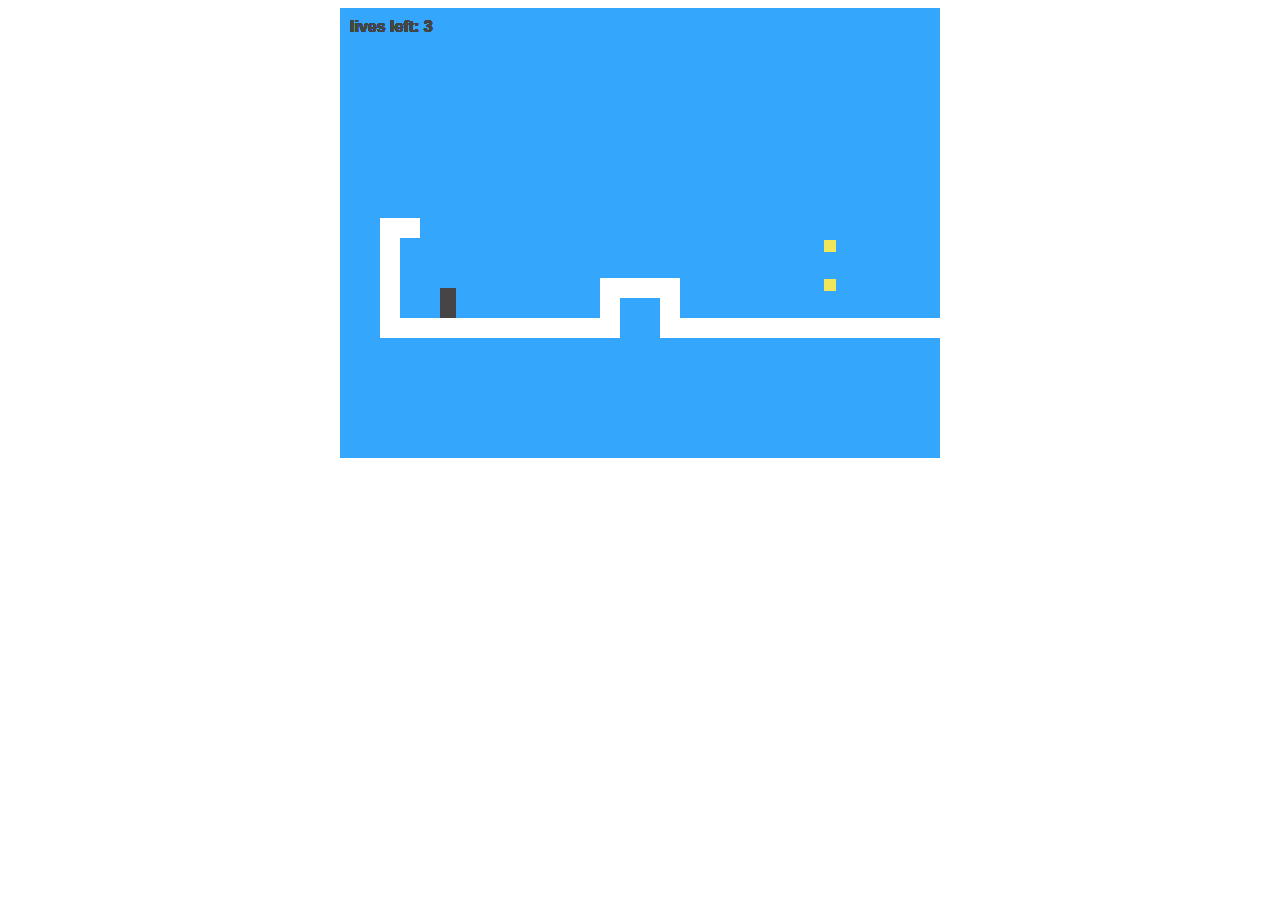
<file: eloquent javascript/game/index.html>
<html>
<head>
	<title>A Platform Game</title>

	<script type="text/javascript" src="game.js"></script>
	<script type="text/javascript" src="levels.js"></script>

	<link rel="stylesheet" type="text/css" href="styles.css">
</head>
<body onload="runGame(GAME_LEVELS, DOMDisplay)">
</body>
</html>
</file>
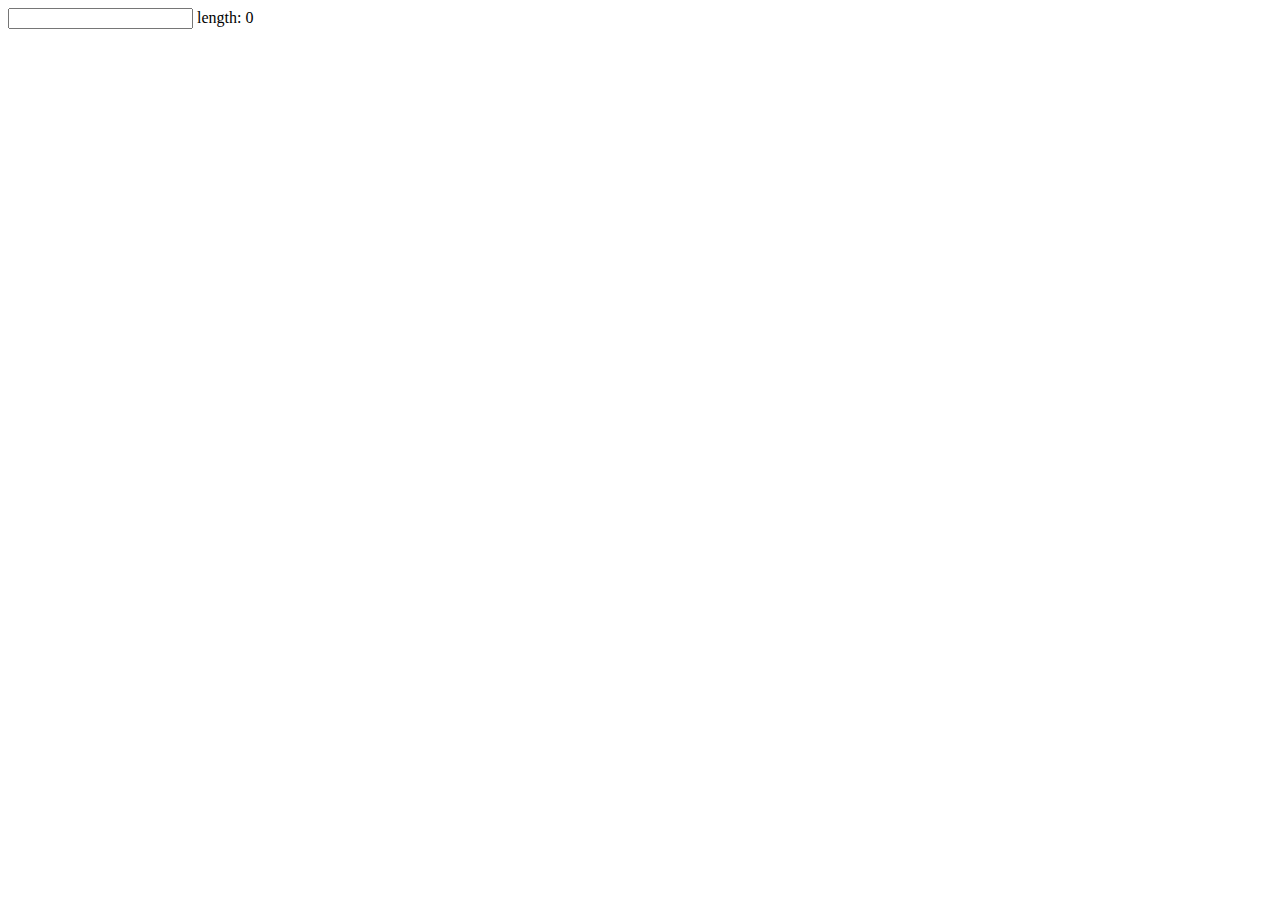
<file: eloquent javascript/input-event-in-action.html>
<html>
<head>
	<title></title>
</head>
<body>
	<input type="text"> length: <span class="length">0</span>
	<script>
	  var text = document.querySelector("input");
	  var output = document.querySelector("#length");
	  text.addEventListener("input", function() {
	    output.textContent = text.value.length;
	  });
	</script>
</body>
</html>
</file>
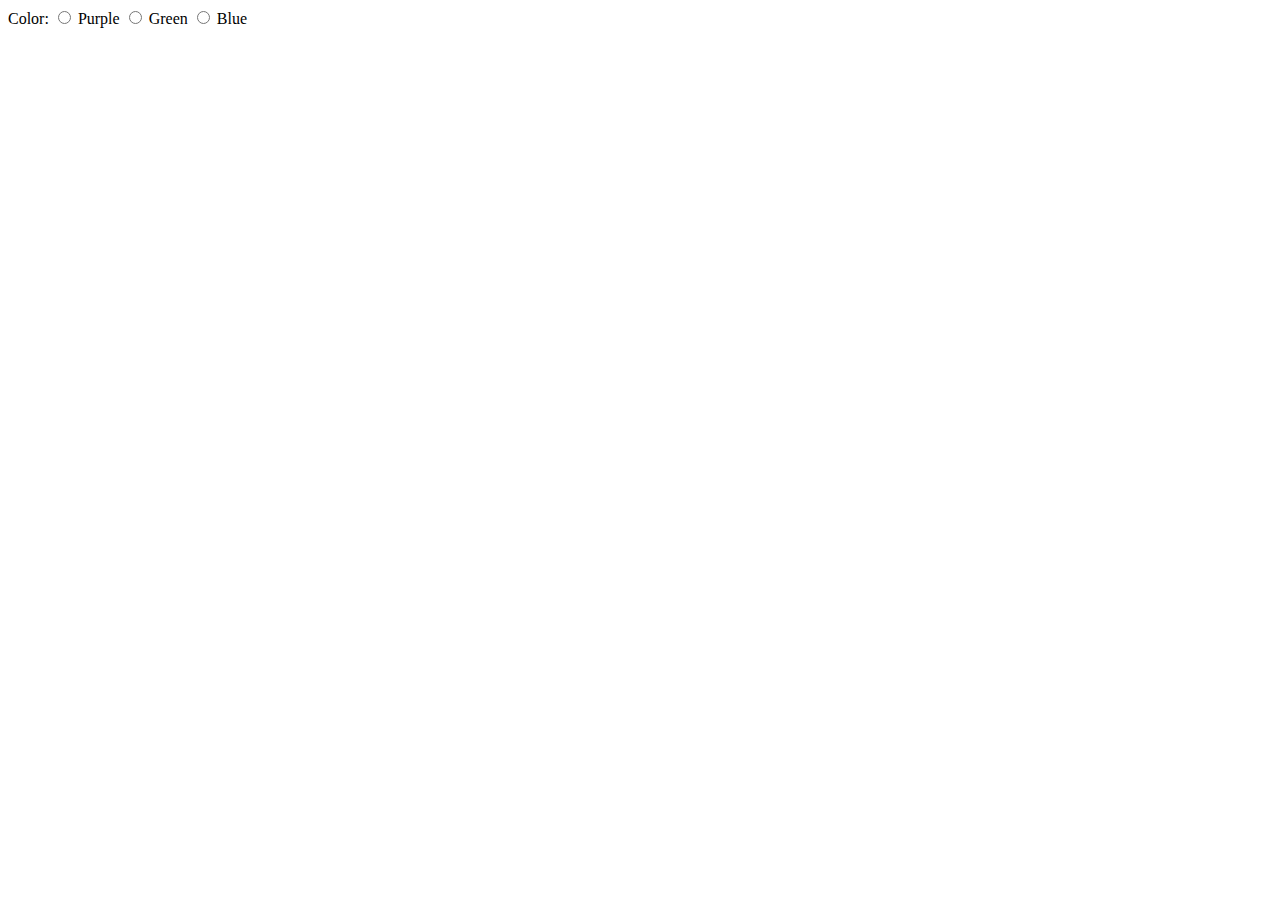
<file: eloquent javascript/radio-buttons.html>
<html>
<head>
	<title></title>
</head>
<body>
	Color:
	<input type="radio" name="color" value="mediumpurple"> Purple
	<input type="radio" name="color" value="lightgreen"> Green
	<input type="radio" name="color" value="lightblue"> Blue
	<script>
	  var buttons = document.getElementsByName("color");
	  function setColor(event) {
	    document.body.style.background = event.target.value;
	  }
	  for (var i = 0; i < buttons.length; i++)
	    buttons[i].addEventListener("change", setColor);
	</script>
</body>
</html>
</file>
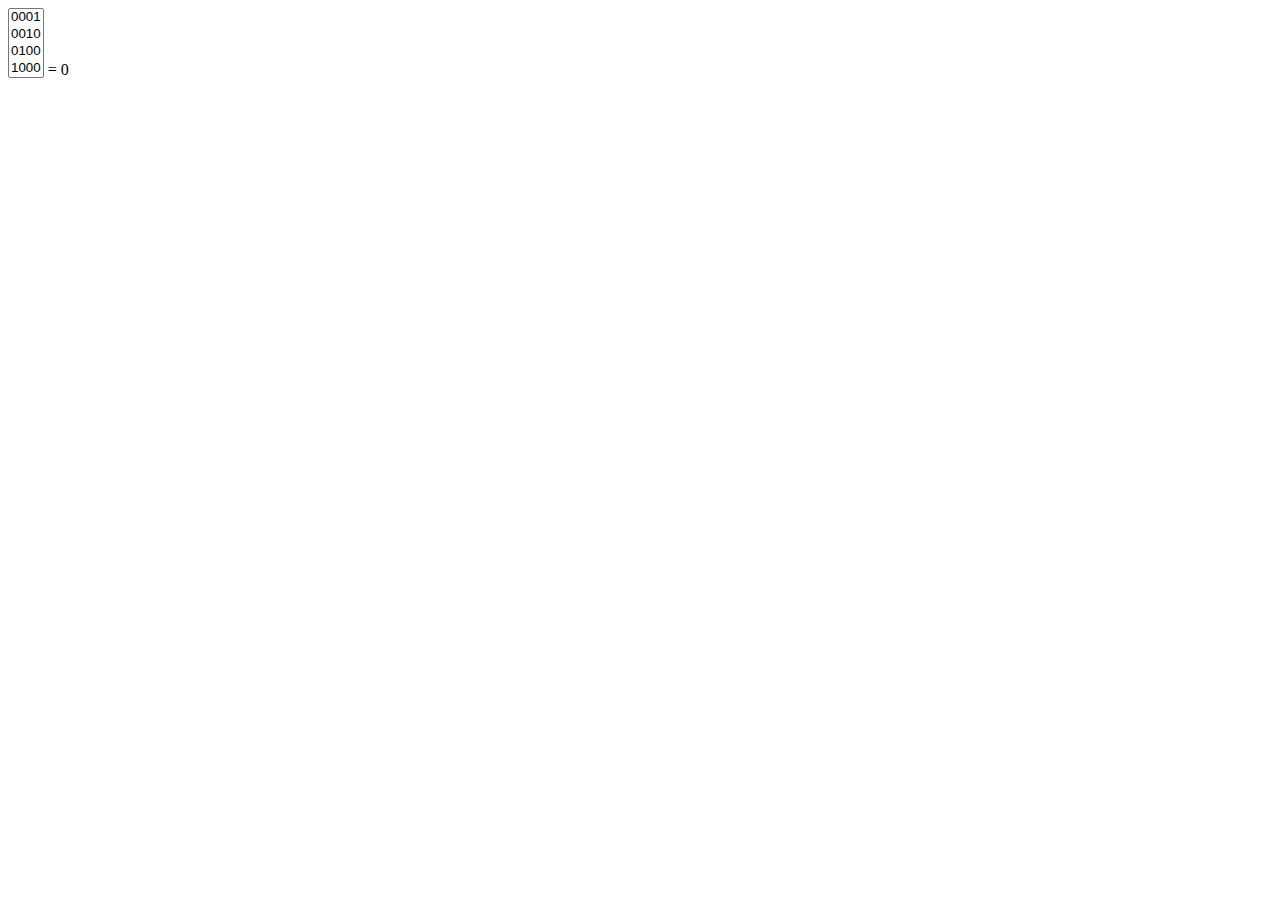
<file: eloquent javascript/select-fields.html>
<html>
<head>
	<title></title>
</head>
<body>
	<select multiple>
	  <option value="1">0001</option>
	  <option value="2">0010</option>
	  <option value="4">0100</option>
	  <option value="8">1000</option>
	</select> = <span id="output">0</span>
	<script>
	  var select = document.querySelector("select");
	  var output = document.querySelector("#output");
	  select.addEventListener("change", function() {
	    var number = 0;
	    for (var i = 0; i < select.options.length; i++) {
	      var option = select.options[i];
	      if (option.selected)
	        number += Number(option.value);
	    }
	    output.textContent = number;
	  });
	</script>
</body>
</html>
</file>
<file: eloquent javascript/game/styles.css>
.background { 
	background: rgb(52, 166, 251);
	table-layout: fixed;
	border-spacing: 0;
}
.background td {
	padding: 0;	
}
.lava { 
	background: rgb(255, 100, 100); 
}
.wall { 
	background: white; 
}
.actor { 
	position: absolute; 
}
.coin {
	background: rgb(241, 229, 89);
}
.player {
	background: rgb(69, 69, 69);
}
.lost .player {
	background: rgb(160, 64, 64);
}
.won .player {
	box-shadow: -4px -7px 8px white, 4px -7px 8px white;
}

.game {
	position: relative;
	overflow: hidden;
	max-width: 600px;
	max-height: 450px;
	position: relative;
	margin: 0 auto;
}

.lives {
	position: absolute;
	top: 40px; left: 10px;
	font-family: 'Arial', sans;
	font-weight: bold;
	color: rgb(69, 69, 69);
}
</file>
